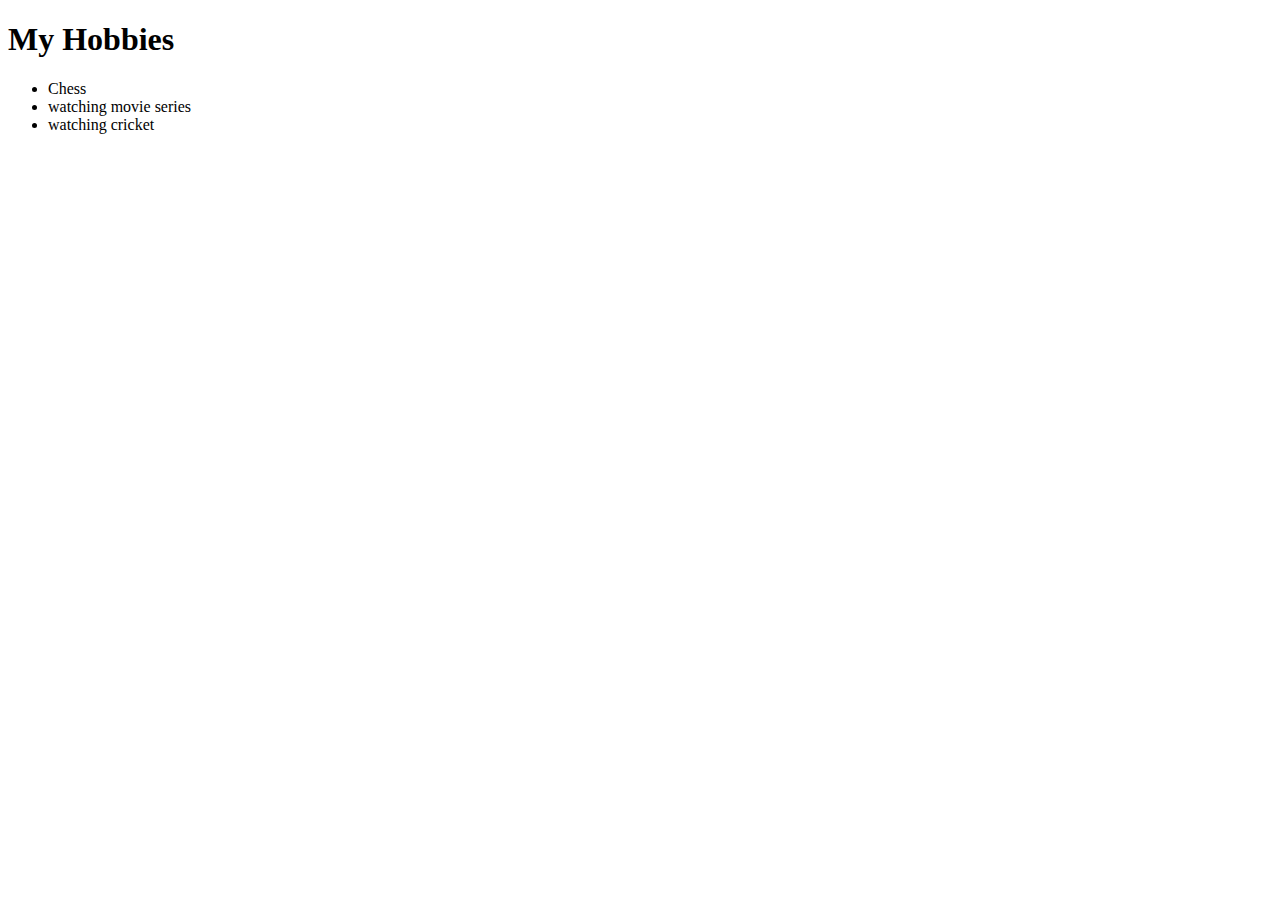
<file: hobbies.html>
<!DOCTYPE html>
<html lang="en">
  <head>
    <meta charset="UTF-8">
   
    <title>Hobbies</title>
 
  </head>
  <body>
    <h1>My Hobbies</h1>
	<UL>
        <LI>Chess</LI>
        <li>watching movie series</li>
        <li>watching cricket</li>
    </UL>
  </body>
</html>
</file>
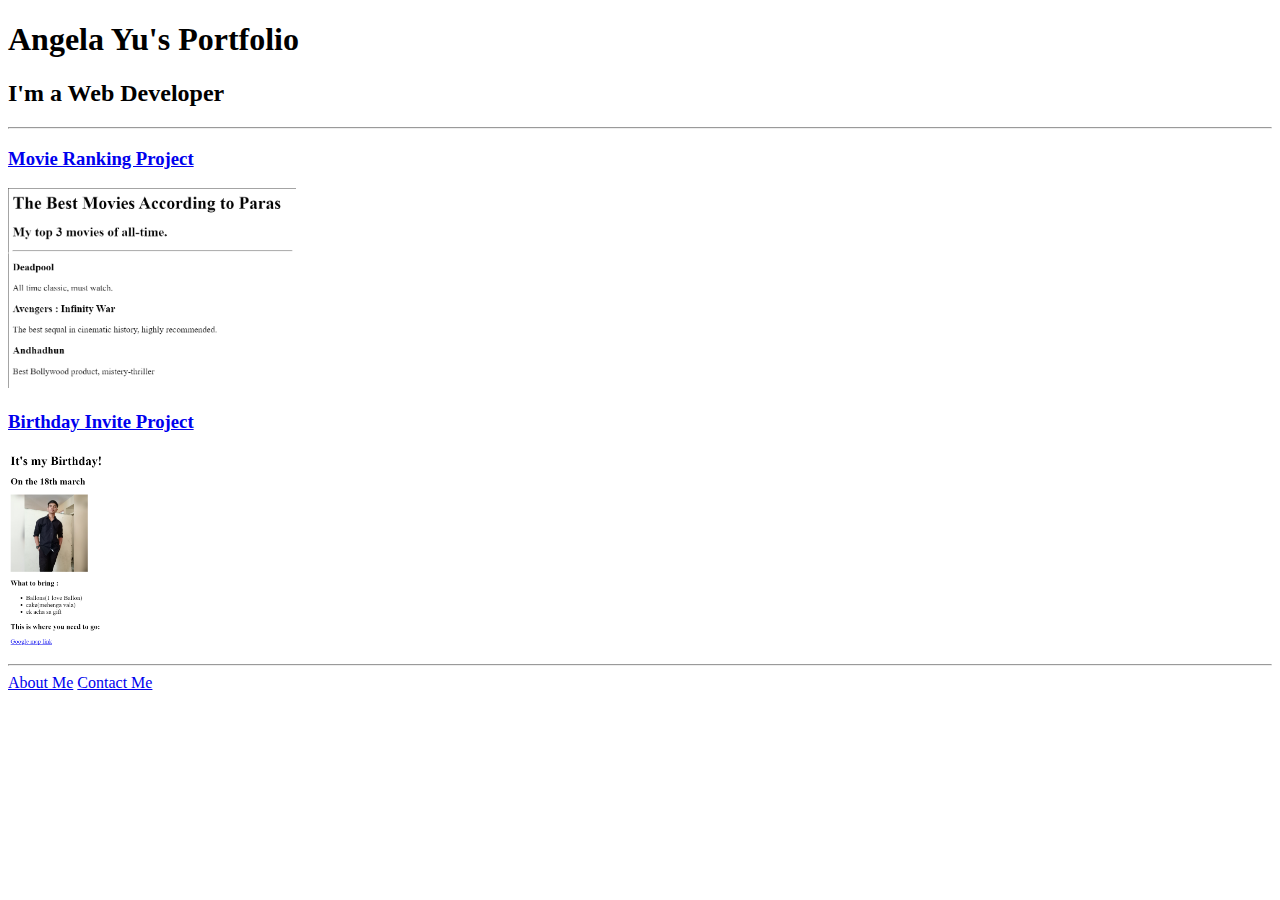
<file: solution.html>
<!DOCTYPE html>
<html lang="en">

<head>
  <meta charset="UTF-8">
  <title>Angela's Portfolio</title>
</head>

<body>
  <h1>Angela Yu's Portfolio</h1>
  <h2>I'm a Web Developer</h2>
  <hr />
  <h3><a href="./public/movie-ranking.html">Movie Ranking Project</a></h3>
  <img src="./assets/images/movie-ranking.png" height="200" alt="movie ranking project preview"/>
  <h3><a href="./public/birthday-invite.html">Birthday Invite Project</a></h3>
  <img src="./assets/images/birthday-invite.png" height="200" alt="birthday invite project preview"/>
  <hr />
  <a href="./public/about.html">About Me</a>
  <a href="./public/contact.html">Contact Me</a>
</body>

</html>
</file>
